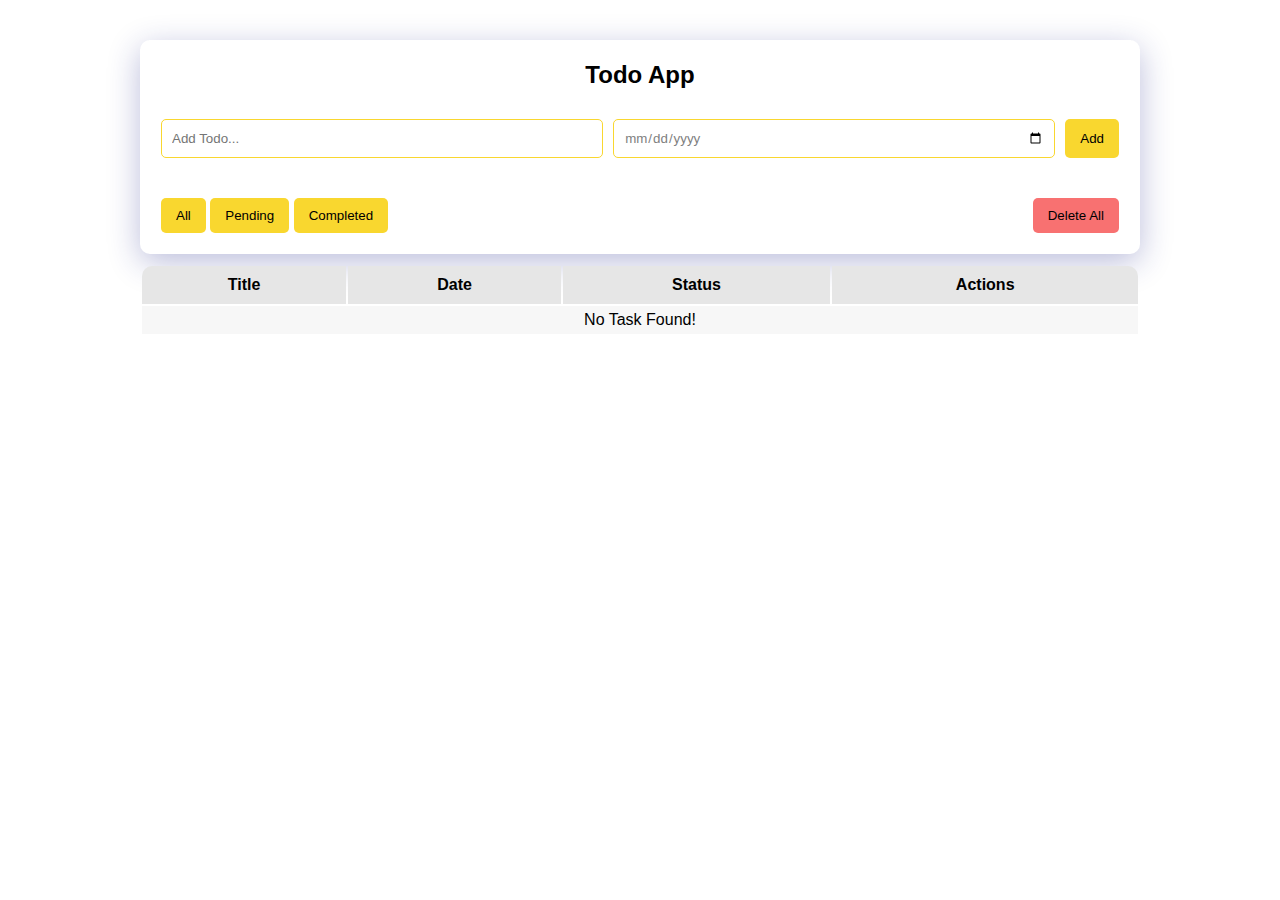
<file: index.html>
<!doctype html>
<html lang="en">
<head>
    <meta charset="UTF-8">
    <meta name="viewport"
          content="width=device-width, user-scalable=no, initial-scale=1.0, maximum-scale=1.0, minimum-scale=1.0">
    <meta http-equiv="X-UA-Compatible" content="ie=edge">
    <link rel="stylesheet" href="css/style.css">
    <title>Todo List App</title>
</head>
<body>

<div class="container">
    <h2>Todo App</h2>
    <div class="input-section">
        <input
                type="text"
                placeholder="Add Todo..."
                id="task-input">
        <input type="date" id="date-input">
        <button id="add-btn">Add</button>
        <button id="edit-btn">Edit</button>
    </div>
    <div class="todo-operator">
        <div>
            <button class="filter-button" data-filter="all">All</button>
            <button class="filter-button" data-filter="pending">Pending</button>
            <button class="filter-button" data-filter="completed">Completed</button>
        </div>
        <button id="delete-all">Delete All</button>
    </div>
</div>
<div id="alert-message">
</div>
<div class="table">
    <table>
        <thead>
        <tr>
            <th>Title</th>
            <th>Date</th>
            <th>Status</th>
            <th>Actions</th>
        </tr>
        </thead>
        <tbody>
        </tbody>
    </table>
</div>


<script src="Js/app.js"></script>
</body>
</html>
</file>
<file: css/style.css>
:root {
    --color-primary: #f9d72f;
    --color-background: #e6e6e6;
    --color-task: #f7f7f7;
    --color-success: #36d39a;
    --color-warning: #fbbe23;
    --color-error: #f87171;
}

* {
    padding: 0;
    margin: 0;
    box-sizing: border-box;
    font-family: Arial, Helvetica Neue, sans-serif;
}

body {
    max-width: 1000px;
    margin: auto;
}

.container {
    width: 100%;
    margin: 40px auto 10px;
    padding: 20px;
    display: flex;
    flex-direction: column;
    align-items: center;
    box-shadow: 0 8px 32px 0 rgba(31, 38, 135, 0.3);
    border-radius: 10px;
    border: 1px solid rgba(255, 255, 255, 0.18);
}

h2 {
    font-size: 1.5rem;
    margin-bottom: 30px;
}

.input-section {
    width: 100%;
    display: flex;
    justify-content: center;
    margin-bottom: 40px;
    gap: 10px;
}

.input-section input {
    width: 100%;
    border: var(--color-primary) 1px solid;
    padding: 10px;
    color: grey;
    border-radius: 5px;
}

.input-section input:focus {
    outline: none;
    border-width: 2px;
}

button {
    padding: 10px 15px;
    border-radius: 5px;
    border: none;
    cursor: pointer;
    background-color: var(--color-primary);
}

button:hover {
    opacity: .8;
}

.todo-operator {
    width: 100%;
    display: flex;
    justify-content: space-between;
}

#delete-all {
    background-color: var(--color-error);
}

table {
    width: 100%;
}

thead {
    background-color: var(--color-background);
}

thead th {
    padding: 10px;
}

thead th:first-child {
    border-top-left-radius: 10px;
}

thead th:last-child {
    border-top-right-radius: 10px;
}

tbody td {
    background-color: var(--color-task);
    padding: 5px 10px;
    text-align: center;
    max-width: 60px;
}

tbody td button {
    padding: 4px 8px;
    margin: 2px 5px;
    min-width: 48px;
}
tbody td button:nth-child(1){
    background-color: var(--color-warning);
}
tbody td button:nth-child(2){
    background-color: var(--color-success);
}
tbody td button:nth-child(3){
    background-color: var(--color-error);
}

.alert{
    width: 100%;
    text-align: center;
    font-weight: bold;
    margin: 20px auto;
    padding: .5rem;
    border-radius: 10px;
}
.alert-success{
    background-color: var(--color-success);
}
.alert-error{
    background-color: var(--color-error);
}
#edit-btn{
    display: none;
}
</file>
